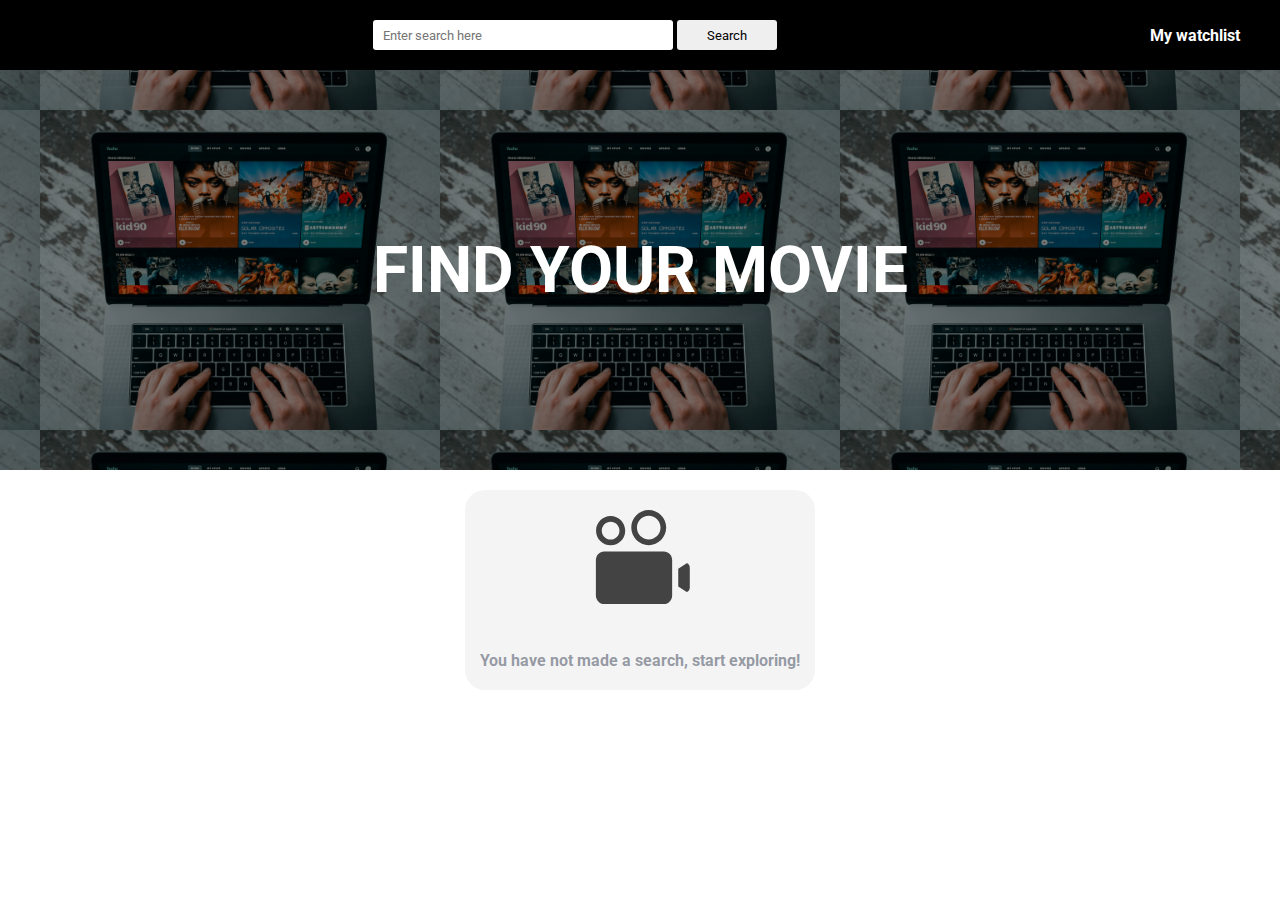
<file: index.html>
<!DOCTYPE html>
<html lang="en">
  <head>
    <meta charset="UTF-8" />
    <meta http-equiv="X-UA-Compatible" content="IE=edge" />
    <meta name="viewport" content="width=device-width, initial-scale=1.0" />
    <title>Document</title>
    <link rel="stylesheet" href="./CSS/homepage.css" />
    <link rel="stylesheet" href="./CSS/general.css">
  </head>
  <body>
    <header>
      <div class=""></div>
      <div class="search">
        <form>
            <input id="input-search" type="text" placeholder="Enter search here" required/>
            <button id="search-btn" type="submit">Search</button>
        </form>
      </div>
      <a href="./watchlist.html" class="wishlist-text">My watchlist</a>
    </header>
    <div class="banner">
    </div>
    <div class="show-search">
      <h2 id="search-display"></h2>
    </div>
    <section class="container" id="result-container"></section>
    <div class="greeting">
        <img src="./movie-projector-svgrepo-com.svg" alt="" width="100px">
        <p>You have not made a search, start exploring!</p>
    </div>
    <script src="./index.js" type="module"></script>
  </body>
</html>
</file>
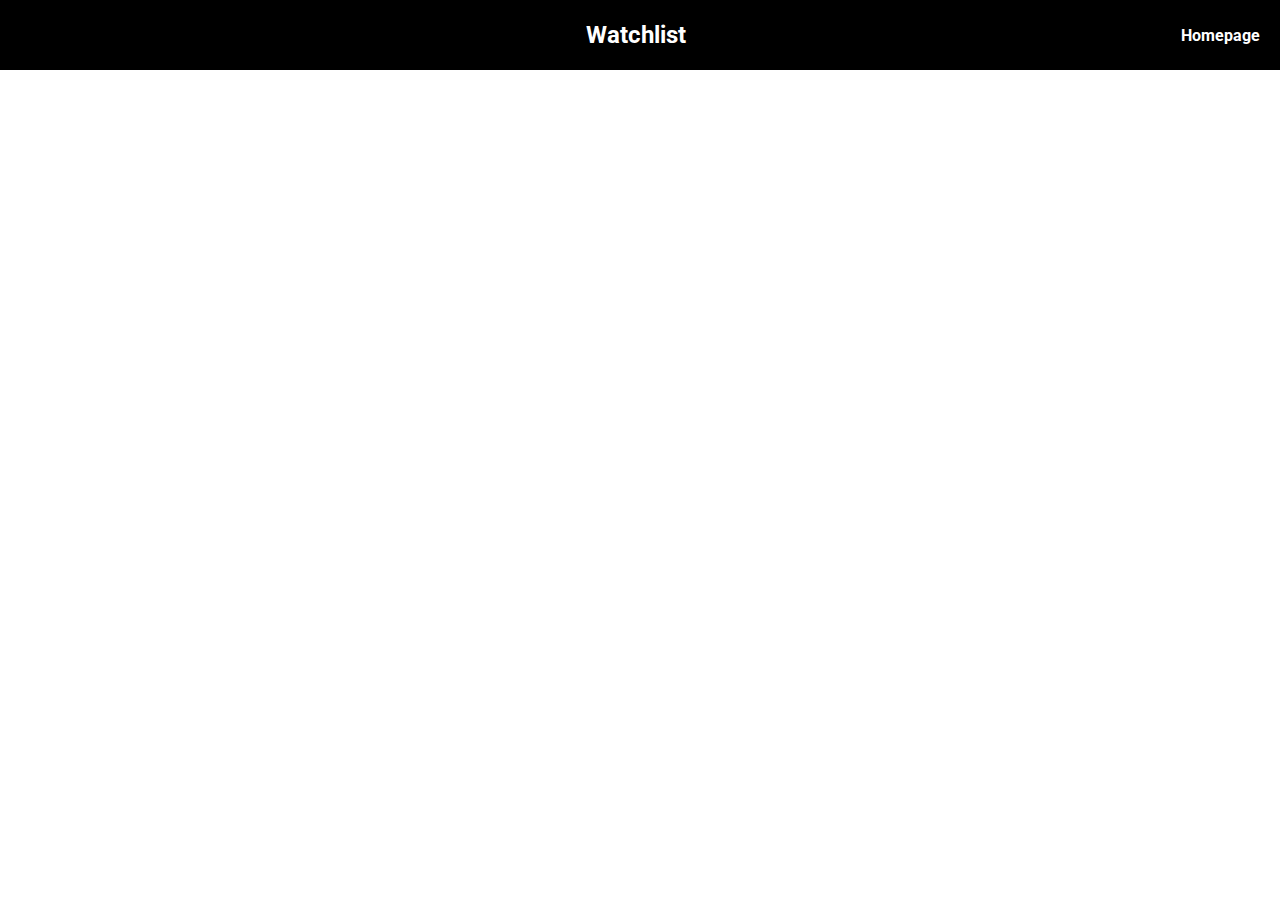
<file: watchlist.html>
<!DOCTYPE html>
<html lang="en">
<head>
    <meta charset="UTF-8">
    <meta http-equiv="X-UA-Compatible" content="IE=edge">
    <meta name="viewport" content="width=device-width, initial-scale=1.0">
    <title>Document</title>
    <link rel="stylesheet" href="./CSS/watchlist.css">
</head>
<body>
    <header>
        <div></div>
        <p class="header-text">Watchlist</p>
        <a href="./index.html" class="homepage-text">Homepage</a>
    </header>
    <section class="container" id="watchlist"></section>
    <script src="./watchlist.js" type="module"></script>
</body>
</html>
</file>
<file: CSS/homepage.css>
@import url('https://fonts.googleapis.com/css2?family=Roboto:wght@100;300;400;700&display=swap');

header{
    width: 100%;
    height: 70px;
    background: black;
    display: flex;
    justify-content: space-between;
    align-items: center;
}

.wishlist-text{
    padding-right: 40px;
    color: white;
    font-weight: 700;
}

#input-search{
    width: 300px;
    height: 30px;
    padding: 10px;
}

#search-btn{
    width: 100px;
    height: 30px;
}

.banner{
    width: 100%;
    height: 400px;
    background: url("../banner.jpg");
    background-position: center;
    background-size: 400px;
    background-repeat: repeat;
    position: relative;
}

.banner::after{
    content: 'FIND YOUR MOVIE';
    position: absolute;
    width: inherit;
    height: inherit;
    background: rgba(0, 0, 0, 0.352);
    color: white;
    font-weight: 700;
    font-size: 4rem;
    display: grid;
    place-content: center;
}

.show-search{
    /* background: blue; */
    padding: 10px;
    width: fit-content;
}

.greeting{
    margin: 0 auto;
    max-width: 350px;
    width: 80%;
    height: 200px;
    background: rgba(227, 227, 227, 0.409);
    display: flex;
    align-items: center;
    justify-content: space-around;
    flex-direction: column;
    border-radius: 20px;
    -webkit-border-radius: 20px;
    -moz-border-radius: 20px;
    -ms-border-radius: 20px;
    -o-border-radius: 20px;
    font-weight: 700;
    color: #6b7280b1;
}


@media screen and (max-width: 480px){
    .wishlist-text{
        font-size: .8rem;
        padding-right: 10px;
    }

    #input-search{
        width: 60%;
    }

    #search-btn{
        width: 20%;
    }

    .banner::after{
        font-size: 1.2rem;
    }

    .greeting{
       height: 130px; 
    }

    .greeting p{
        font-size: .8rem;
    }

    .greeting img{
        width: 50px;
    }
}

@media screen and (min-width: 480px) and (max-width:640px) {
    #input-search{
        width: 200px;
    }
    
    .banner::after{
        font-size: 2.3rem;
    }
}
</file>
<file: CSS/general.css>
* {
  margin: 0;
  padding: 0;
  box-sizing: border-box;
  font-family: "Roboto", sans-serif;
}

button,
input {
  border: none;
  border-radius: 3px;
  -webkit-border-radius: 3px;
  -moz-border-radius: 3px;
  -ms-border-radius: 3px;
  -o-border-radius: 3px;
}

a {
  text-decoration: none;
}

.container {
  margin-left: auto;
  margin-right: auto;
  max-width: 1200px;
  display: flex;
  flex-direction: column;
  align-items: center;
}

.result-item {
  width: 80%;
  display: flex;
  max-width: 900px;
  margin: 20px 0 0 0;
  box-shadow: 1px 1px 3px 1px rgb(224, 224, 224);
  min-height: 250px;
}

.poster {
  height: inherit;
  width: 26%;
}

.poster img {
  width: 100%;
  height: 100%;
  object-fit: cover;
}

.details {
  width: 74%;
}

.title-rating {
  margin: 8px 0 0 0;
  width: fit-content;
}

.title-rating,
.area,
.plot {
  padding: 10px;
}

.title-rating h3 {
  display: inline-block;
  font-size: 1.4rem;
  padding: 0 10px 0 0;
}

.title-rating span {
  font-size: 1rem;
}

.area {
  display: flex;
  align-items: center;
  width: fit-content;
  margin-top: 8px;
}

.area p {
  margin-right: 20px;
  font-size: 0.8rem;
}

.watchlist-btn {
  height: 28px;
  padding: 3px;
  margin-right: 20px;
  cursor: pointer;
}

.type {
  text-transform: capitalize;
}

.plot {
  width: 100%;
  margin-top: 10px;
  color: #6b7280;
  font-weight: 300;
  line-height: 1.3rem;
}

.plot p {
  padding: 0 0 10px 0;
}

@media screen and (max-width: 500px) {
  .result-item {
    flex-direction: column;
  }

  .poster {
    width: 100%;
    height: 420px;
  }

  .poster img {
    object-fit: fill;
  }

  .details {
    width: 100%;
  }

  .title-rating{
    /* background: blue; */
  }

  .area {
    /* background: green; */
    width: 100%;
    justify-content: space-around;
    margin: 0;
    flex-wrap: wrap;
    align-items: flex-start;
    flex-direction: column;
  }

  .area p {
    font-size: 0.9rem;
    /* margin-right: 9px; */
    margin: 5px 0;
  }

  .watchlist-btn {
    margin-right: 9px;
  }

  .plot {
    width: 100%;
  }
}
</file>
<file: CSS/watchlist.css>
@import url('https://fonts.googleapis.com/css2?family=Roboto:wght@100;300;400;700&display=swap');
@import url("./general.css");

header{
    width: 100%;
    height: 70px;
    background: #000;
    color: white;
    display: flex;
    justify-content: space-between;
    align-items: center;
    font-weight: 700;
    font-size: 1.5rem;
}

.homepage-text{
    padding-right: 20px;
    color: white;
    font-weight: 700;
    font-size: 1rem;
}

header div{
    width: 90px;
    height: 20px;
    /* background: green; */
}
</file>
